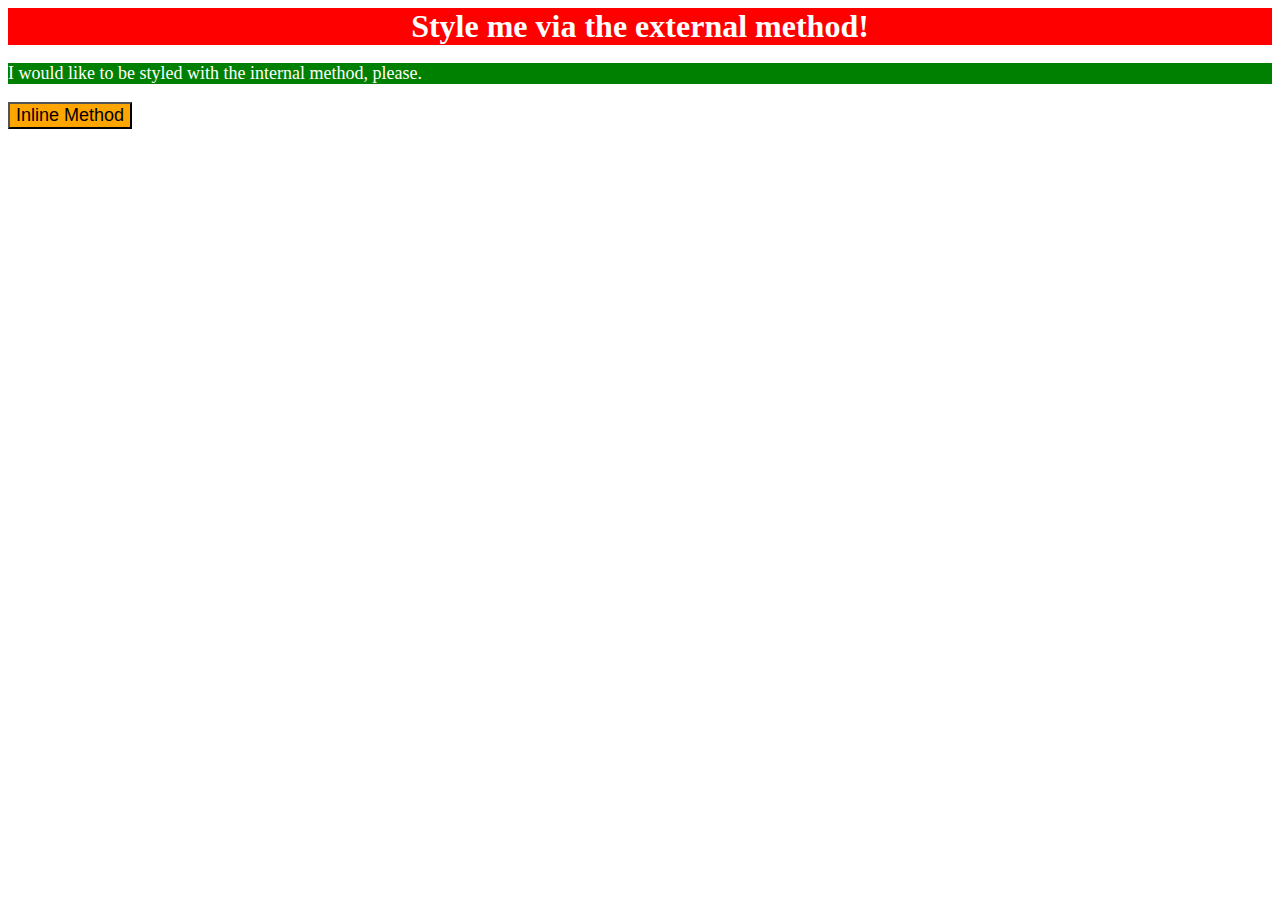
<file: foundations/01-css-methods/index.html>
<!DOCTYPE html>
<html lang="en">
  <head>
    <meta charset="UTF-8">
    <meta http-equiv="X-UA-Compatible" content="IE=edge">
    <meta name="viewport" content="width=device-width, initial-scale=1.0">
    <title>Methods for Adding CSS</title>
    <link rel="stylesheet" href="styles.css" />
    <style> 
      p 
      { background-color: green; color: white; font-size: 18px;

      }
    </style>
  </head>
  <body>
    <div class="external">Style me via the external method!</div>
    <p>I would like to be styled with the internal method, please.</p>
    <button style="background-color: orange; font-size: 18px;">Inline Method</button>
  </body>
</html>
</file>
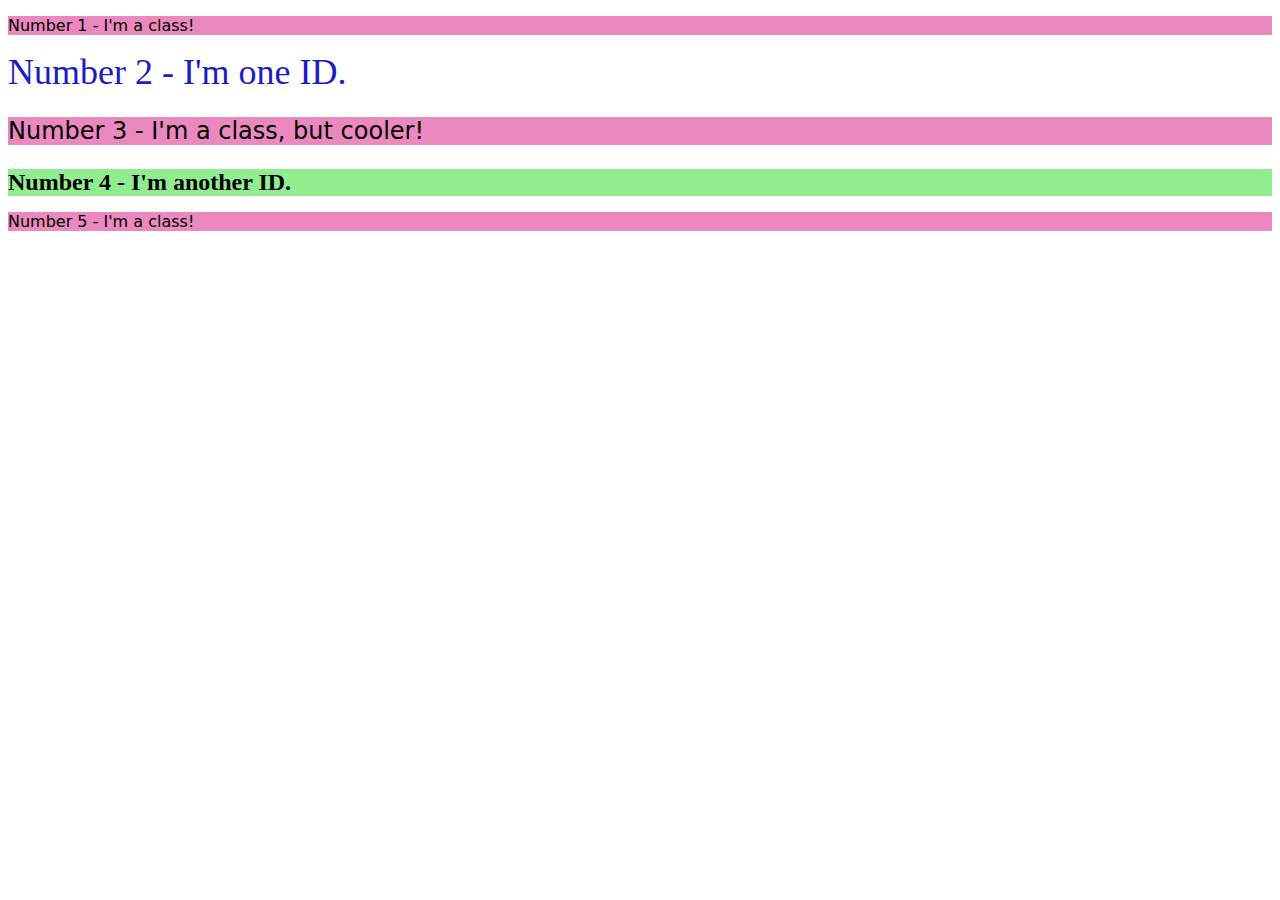
<file: foundations/02-class-id-selectors/index.html>
<!DOCTYPE html>
<html lang="en">
  <head>
    <meta charset="UTF-8">
    <meta http-equiv="X-UA-Compatible" content="IE=edge">
    <meta name="viewport" content="width=device-width, initial-scale=1.0">
    <title>Class and ID Selectors</title>
    <link rel="stylesheet" href="style.css">
  </head>
  <body>
    <p>Number 1 - I'm a class!</p>
    <div id="two">Number 2 - I'm one ID.</div>
    <p class="special_size">Number 3 - I'm a class, but cooler!</p>
    <div class="special_size" id="four">Number 4 - I'm another ID.</div>
    <p>Number 5 - I'm a class!</p>
  </body>
</html>
</file>
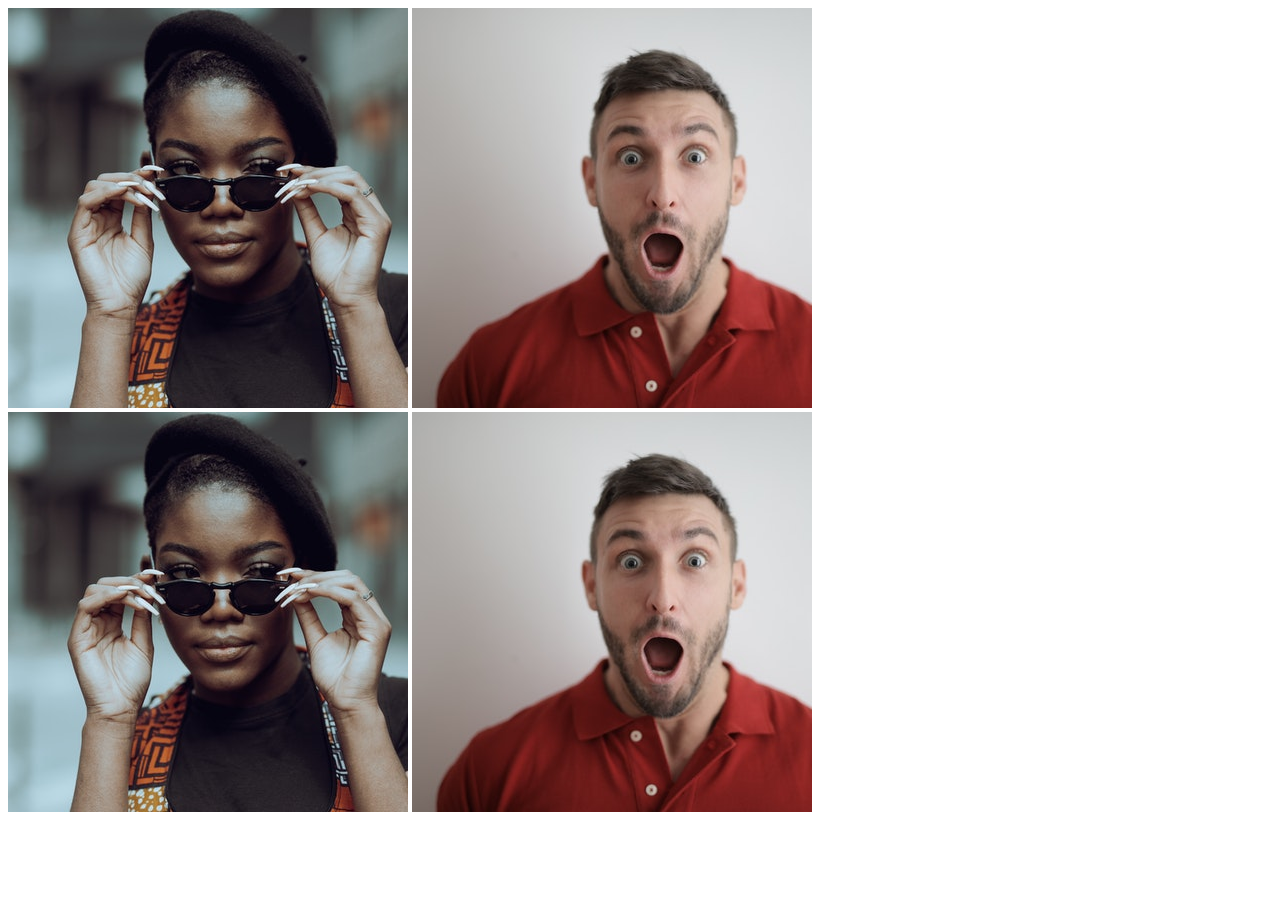
<file: foundations/04-chaining-selectors/index.html>
<!DOCTYPE html>
<html lang="en">
  <head>
    <meta charset="UTF-8">
    <meta http-equiv="X-UA-Compatible" content="IE=edge">
    <meta name="viewport" content="width=device-width, initial-scale=1.0">
    <title>Chaining Selectors</title>
    <link rel="stylesheet" href="style.css">
  </head>
  <body>
    <!-- Check image source path. Review Foundations lesson - Links and Images -->
    <!-- Use the classes BELOW this line -->
    <div>
      <img class="avatar proportioned" src="./images/pexels-katho-mutodo-8434791.jpg" alt="Woman with glasses">
      <img class="avatar distorted" src="./images/pexels-andrea-piacquadio-3777931.jpg" alt="Man with surprised expression">
    </div>
    <!-- Use the classes ABOVE this line -->
    <div>
      <img class="original proportioned" src="./images/pexels-katho-mutodo-8434791.jpg" alt="Woman with glasses">
      <img class="original distorted" src="./images/pexels-andrea-piacquadio-3777931.jpg" alt="Man with surprised expression">
    </div>
  </body>
</html>
</file>
<file: foundations/01-css-methods/styles.css>
.external { background-color: red; color: white; font-size: 32px; font-weight: bold; text-align: center;

}
</file>
<file: foundations/02-class-id-selectors/style.css>
p {
    background-color: #eb88be;
    font-family: Verdana, dejaVu Sans, sans-serif;
}

.special_size {
    font-size: 24px;
}

#two {
    color: #1c1cc4;
    font-size: 36px;
}

#four {
    background-color: lightgreen;
    font-weight: 800;
}
</file>
<file: foundations/04-chaining-selectors/style.css>
/* Add CSS Styling */
</file>
